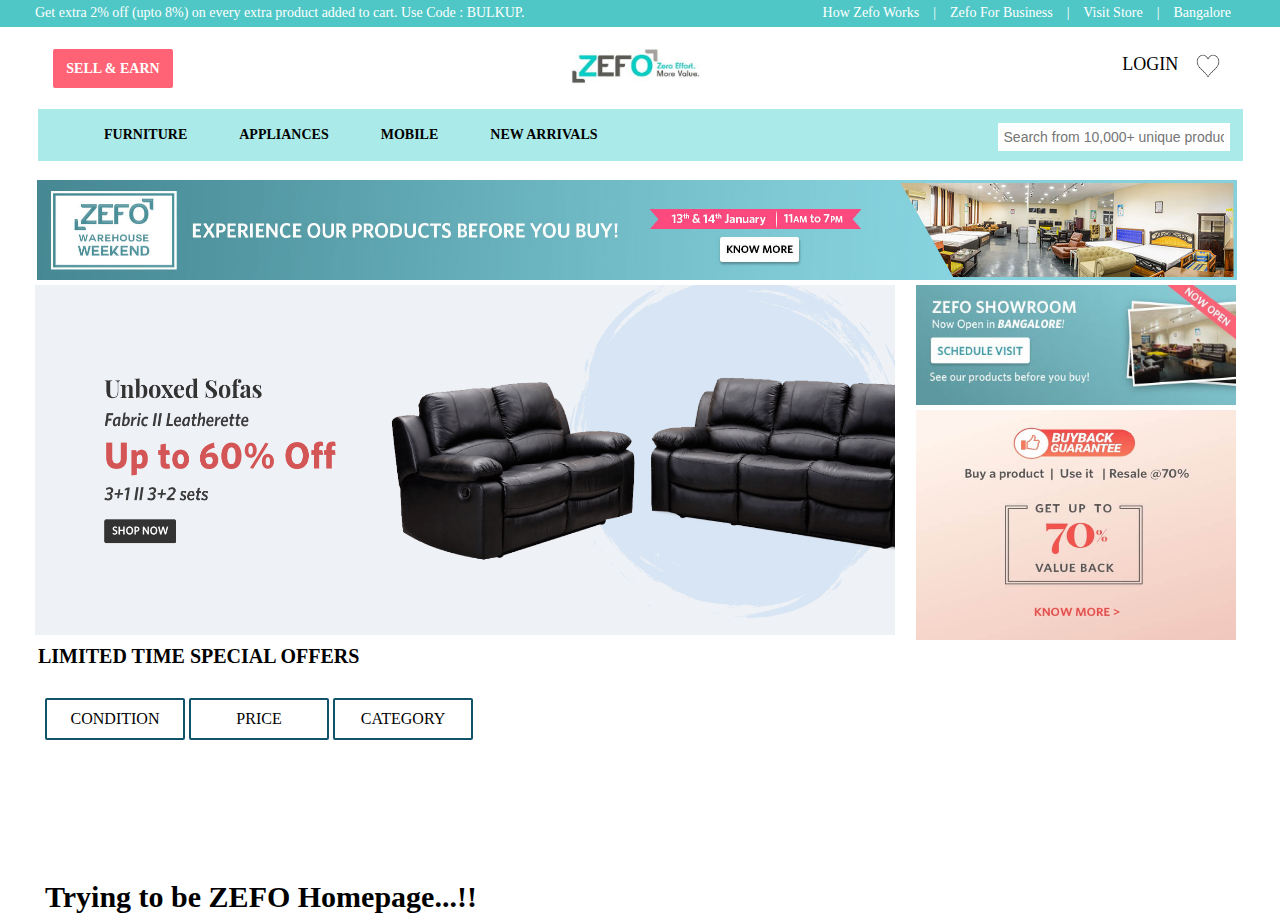
<file: index.html>
<!DOCTYPE html>
<html>
<head>
	<link rel="shortcut icon" type="image/x-icon" href="Images/favicon.ico"/>
	<script src="https://ajax.googleapis.com/ajax/libs/jquery/2.1.3/jquery.min.js"></script>
<title> Zero Effort, More Value</title>
<script type="text/javascript" src="script.js"></script>
</head>
<link rel = "stylesheet" type=" text/css" href = "style.css">
<body>
	<div class = "Header">
		<div class = "LeftHeader">
			Get extra 2% off (upto 8%) on every extra product added to cart. Use Code : BULKUP.
		</div>
		<div class = "RightHeader">
			<a href="#" style="text-decoration:none;"><font color=white>	How Zefo Works &nbsp; &nbsp;|&nbsp; &nbsp; Zefo For Business &nbsp; &nbsp;|&nbsp; &nbsp; Visit Store &nbsp; &nbsp;|&nbsp;</font></a> 
			&nbsp; Bangalore &nbsp; &nbsp;
		</div>
	</div>
	<div class="Top">
		<button class = "Button">
			SELL & EARN
		</button>
		<div class = "Logo">
			<img src = "Images/zefo1.jpg" width="150px" height="81px">
		</div>
		<div class= "Login">
			<img src = "Images/heart.png" width = "24px" height = "24px" align="right">
			LOGIN &nbsp; &nbsp;
		</div>
	</div>
	<ul>
		<li><a>FURNITURE</a></li>
		<li><a>APPLIANCES</a></li>
		<li><a>MOBILE</a></li>
		<li><a>NEW ARRIVALS</a></li>
		<div class="search-container">
		      <input type="text" placeholder="Search from 10,000+ unique products" name="search bar" border-color="black">
		</div>
	</ul>
	<div class = "MainBody">
		<div class = "Row1">
			<img src = "Images/img1.jpeg" width="1200px" height = "100px">
		</div>
		<div class = "Row2">
			<div class = "Row2Left">
				<img src = "Images/img2.jpeg" width="860px" height = "350px">
			</div>
			<div class = "Row2Right">
				<div class = "VerticalRow2Right">
					<img src = "Images/img3.jpg" width="320px" height = "120px">
				</div>
				<img src = "Images/img4.jpg" width="320px" height = "230px">	
			</div>
		</div>
	&nbsp; &nbsp;&nbsp; &nbsp;LIMITED TIME SPECIAL OFFERS
	</div>
	<div class="dropdown_button">
            <br>
            <div class="dropdown">
               <button class="dropbtn">CONDITION</button>
              <div class="dropdown-content">
                <input type="checkbox" class="chk" value="unboxed" autocomplete="off">Unboxed
                <br>
                <input type="checkbox" class="chk" value="wellUsed" autocomplete="off" />Well Used
                <br>
                <input type="checkbox" class="chk" value="likeNew" autocomplete="off"/>Like New
              </div>
            </div>
            <div class="dropdown">
              <button class="dropbtn">PRICE</button>
              <div class="dropdown-content">
                <input type="checkbox" class="chk" value="Rs. 0-5000" autocomplete="off">Rs. 0-5000
                <br>
                <input type="checkbox" class="chk" value="Rs. 5001-10000" autocomplete="off"/>Rs. 5001-10000
                <br>
                <input type="checkbox" class="chk" value="Rs. >10000" autocomplete="off"/>Rs. > 10000
              </div>
            </div>
            <div class="dropdown">
              <button class="dropbtn">CATEGORY</button>
              <div class="dropdown-content">
                <input type="checkbox" class="chk" value="sofa" autocomplete="off">Sofas
                <br> 
                <input type="checkbox" class="chk" value="dining" autocomplete="off"/>Dining Tables
                <br>
                <input type="checkbox" class="chk" value="bed" autocomplete="off"/>Bed
              </div>
            </div>
        </div>
        <div class="Random">
        	<div id="line"></div>
        	<div id="insert"></div>
        </div>
        <div class= "Footer">
        	Trying to be ZEFO Homepage...!!
        </div>

	</body>
</html>
</file>
<file: style.css>
.Header
	{
		position: absolute;
		width:100%;
		height:27px;
		top: 0;
		left: 0;
		font-size: 14px;
		font-family:Nimbus Sans L; 
		color:white;
		background-color:#4FC7C6;
	}
	.LeftHeader
	{
		float: left;
		padding-left: 35px;
		padding-top: 5px; 
		height: 25px;
	}
	.RightHeader
	{
		float: right;
		padding-top: 5px;
		padding-right: 35px;
		height: 25px;
	}
	.Top
	{
		position: absolute;
		top:27px;
		width: 99%;
		height:81px;
		background-color:none;	
		border: 20px;
		border-color: black;
	}
	.Button
	{
		position: absolute;
		top:22px;
		left: 45px;
		height: 39px;
		width:120px;
		padding-top:2px; 
		background-color:#FF6375;
		color: white;
		border: 1px;
		font-family:Nimbus Sans L; 
	    font-weight: bolder;
	    font-size: 14px;
	    border-radius: 2px;
	}
	.Button:hover 
	{
    	background-color: #FF495F;
    	box-shadow: 0px 8px 6px -7px #ccc;
	}
	.Logo
	{
		position: absolute;
		top:0px;
		left:550px;

	}
	.Login
	{
		position: absolute;
		top:27px;
		right:55px;
		font-family:Nimbus Sans L; 
	    font-size: 18px;
	}
	ul 
	{
		position: absolute;
		top:93px;
	    list-style-type: none;
	    background-color:#aaeae9;
	    left:38px;
	}

	li 
	{
	    float: left;
	}
	li a 
	{
	    display: block;
	    color: black;
	    font-family:Nimbus Sans L; 
	    font-size: 14px;
	    font-weight: bold;
	    text-align: center;
	    padding: 18px 26px;
	    text-decoration: none;
	}
	li a:hover 
	{
	    background-color: #4FC7C6
	}
	.search-container 
	{
		margin-top:10px;
		margin-left: 373px;
  		float: right;
  		padding: 1px;
  		background-color: none;
	}
	.search-container input[type=text] 
	{
	    padding: 6px;
	    width: 220px;
	    margin-top: 3px;
	 	margin-right: 12px;
		border: 4px;
		font-size: 14px;
	}
	.MainBody
	{
		position: absolute;
		top:170px;
		font-family:Nimbus Sans L; 
	    font-size: 20px;
	    font-weight: bold;
	    text-align: left;
	}
	.Row1
	{
		padding-top: 10px;
		padding-left: 29px;
	}
	.Row2
	{
		top:100px;
		width:1250px;
		height:360px;
		background-color: none;
	}
	.Row2Left
	{
		padding-left: 27px;
		float: left;
	}
	.Row2Right
	{
		padding-right: 22px;
		float: right;
	}
	.dropbtn {
    	padding: 10px;
    	font-size: 16px;
		width:140px;
		background-color:white;
		color: black;
		border: 2px solid  #11546a ;
		border-radius: 2px;
		font-family:Nimbus Sans L; 
	    
}
	.filterbtn {
	    	padding: 9px;
	    	font-size: 16px;
			color: black;
			margin-right: 12px;
			background-color: #ccccff;
			border: 1px solid black;
			font-family:Nimbus Sans L; 
	}
	.filterButton {
		padding: 12px;
	}
.Random{
	position: absolute;
	top:780px;
	left: 45px;
	width: 999px;
}
.dropdown_button {
	position: absolute;
	top : 680px;
	left : 45px;
}
.dropdown {
    position: relative;
    display: inline-block;
    font-family:Nimbus Sans L; 
}

.dropdown-content {
    display: none;
    position: absolute;
    background-color: #f9f9f9;
    min-width: 160px;
    box-shadow: 0px 8px 16px 0px rgba(0,0,0,0.2);
    z-index: 1;
}
.Footer{
	position: absolute;
	top: 880px;
	left:45px;
	font-family:Nimbus Sans L; 
	font-size: 30px;
	font-weight: bold;
	
}
.dropdown-content a {
    color: black;
    padding: 12px 16px;
    display: block;
}

.dropdown-content a:hover {background-color: #f1f1f1}

.dropdown:hover .dropdown-content {
    display: block;
}

.dropdown:hover .dropbtn {
    background-color: #4FC7C6;
    color: black;
}
.clear {
		padding-left: 20px;
	    font-family:Nimbus Sans L; 
	    font-weight: bolder;
	    font-size: 14px;
	    color: #ff471a;
	    font-style: italic;
}
</file>
